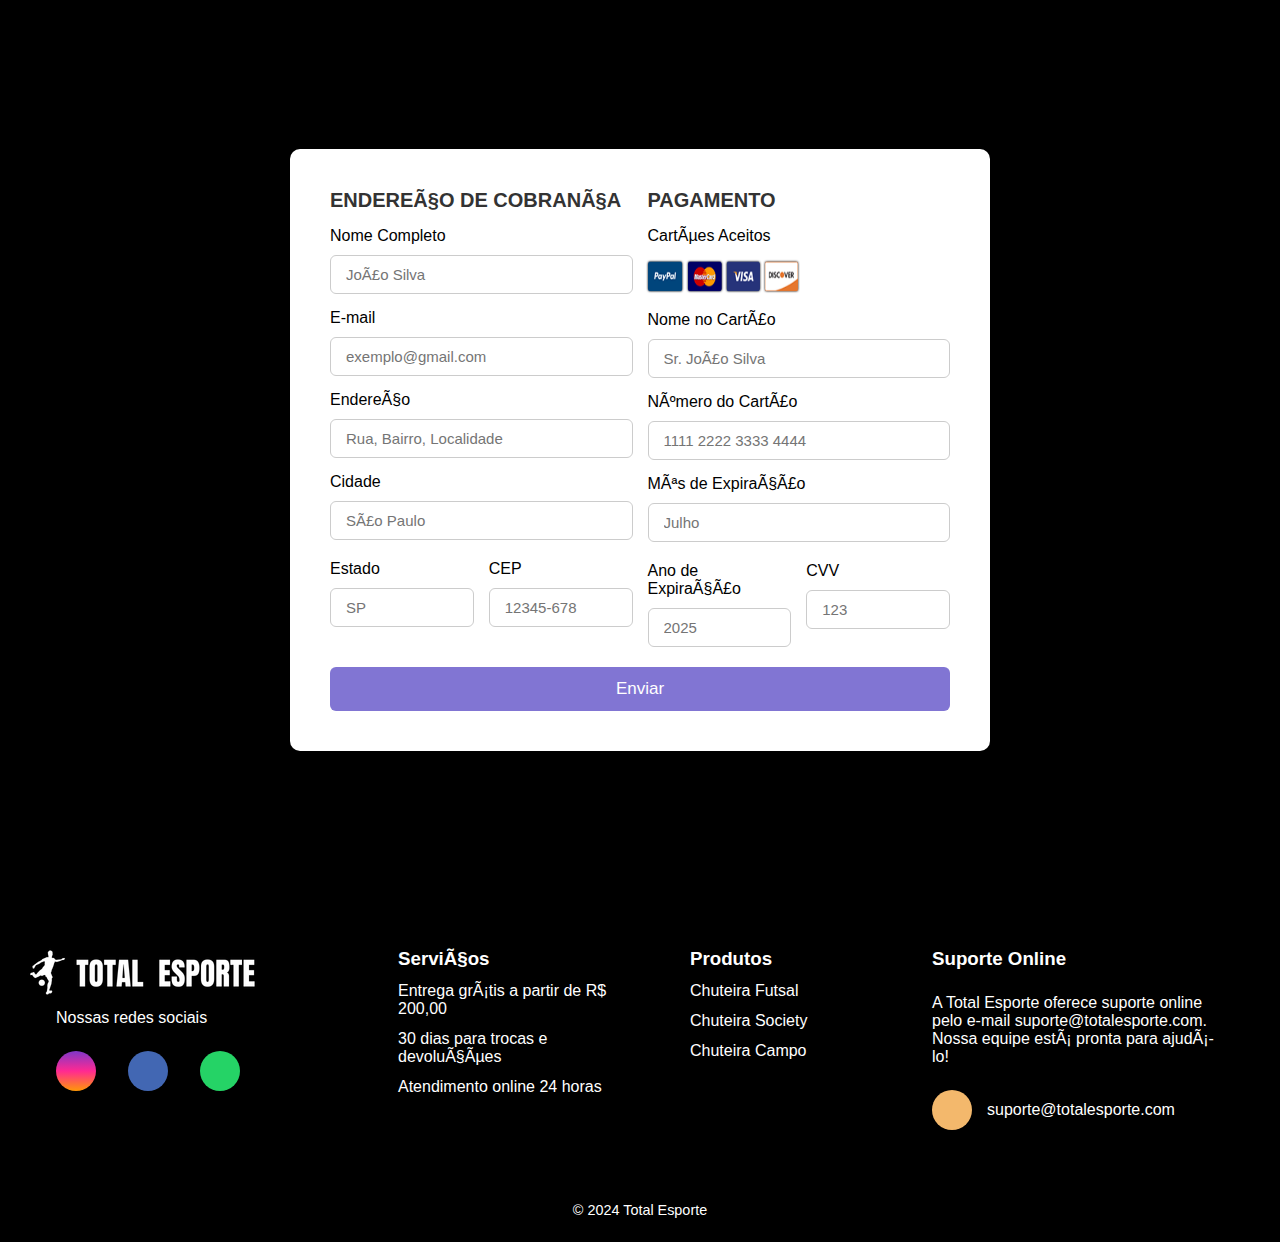
<file: TOTAL_ESPORTES/Pagamento.html>
<!DOCTYPE html>
<html lang="en">
<head>
    <meta charset="PT-Br">
    <meta name="viewport" content="width=device-width, initial-scale=1.0">
    <title>Pagamento</title>
    <link rel="stylesheet" href="Estilos/Pagamento.css">
</head>
<body>

    
    <div class="container-pagamento">
        <form action="">
            <!-- Linha principal que divide o formulário em duas colunas -->
            <div class="linha">
                <!-- Primeira coluna: Endereço de Cobrança -->
                <div class="coluna">
                    <h3 class="titulo">Endereço de Cobrança</h3>
                    <!-- Campo: Nome completo -->
                    <div class="caixa-de-entrada">
                        <samp>Nome Completo</samp>
                        <input type="text" placeholder="João Silva">
                    </div>
                    <!-- Campo: E-mail -->
                    <div class="caixa-de-entrada">
                        <samp>E-mail</samp>
                        <input type="email" placeholder="exemplo@gmail.com">
                    </div>
                    <!-- Campo: Endereço -->
                    <div class="caixa-de-entrada">
                        <samp>Endereço</samp>
                        <input type="text" placeholder="Rua, Bairro, Localidade">
                    </div>
                    <!-- Campo: Cidade -->
                    <div class="caixa-de-entrada">
                        <samp>Cidade</samp>
                        <input type="text" placeholder="São Paulo">
                    </div>
    
                    <!-- Campos flexíveis: Estado e CEP -->
                    <div class="flexivel">
                        <div class="caixa-de-entrada">
                            <samp>Estado</samp>
                            <input type="text" placeholder="SP">
                        </div>
    
                        <div class="caixa-de-entrada">
                            <samp>CEP</samp>
                            <input type="number" placeholder="12345-678">
                        </div>
                    </div>
                </div>
    
                <!-- Segunda coluna: Informações de Pagamento -->
                <div class="coluna">
                    <h3 class="titulo">Pagamento</h3>
                    <!-- Imagem de cartões aceitos -->
                    <div class="caixa-de-entrada">
                        <samp>Cartões Aceitos</samp>
                        <img src="imagens/imgcards.png" alt="Cartões Aceitos">
                    </div>
                    <!-- Campo: Nome no cartão -->
                    <div class="caixa-de-entrada">
                        <samp>Nome no Cartão</samp>
                        <input type="text" placeholder="Sr. João Silva">
                    </div>
                    <!-- Campo: Número do cartão -->
                    <div class="caixa-de-entrada">
                        <samp>Número do Cartão</samp>
                        <input type="number" placeholder="1111 2222 3333 4444">
                    </div>
                    <!-- Campo: Mês de Expiração -->
                    <div class="caixa-de-entrada">
                        <samp>Mês de Expiração</samp>
                        <input type="text" placeholder="Julho">
                    </div>
    
                    <!-- Campos flexíveis: Ano de Expiração e CVV -->
                    <div class="flexivel">
                        <div class="caixa-de-entrada">
                            <samp>Ano de Expiração</samp>
                            <input type="number" placeholder="2025">
                        </div>
    
                        <div class="caixa-de-entrada">
                            <samp>CVV</samp>
                            <input type="number" placeholder="123">
                        </div>
                    </div>
                </div>
            </div>
    
            <!-- Botão de submissão -->
            <button type="submit" class="botao">Enviar</button>
        </form>
    </div>
    <footer>
        <!-- Container principal -->
    <div id="conteudo-rodape">
    <!-- Contatos e redes sociais -->
        <div id="contatos-rodape">
            <img src="imagens/Logo.png" alt="Logo Total Esporte">
            <p>Nossas redes sociais</p>
            <div id="redes-sociais-rodape">
            <a href="#" class="footer-link" id="instagram">
            <i class="fa-brands fa-instagram"></i>
            </a>
            <a href="#" class="footer-link" id="facebook">
            <i class="fa-brands fa-facebook-f"></i>
            </a>
            <a href="#" class="footer-link" id="whatsapp">
            <i class="fa-brands fa-whatsapp"></i>
            </a>
      </div>
    </div>

    <!-- Listas de serviços e produtos -->
    <ul class="lista-rodape">
      <li><h3>Serviços</h3></li>
      <li><p>Entrega grátis a partir de R$ 200,00</p></li>
      <li><p>30 dias para trocas e devoluções</p></li>
      <li><p>Atendimento online 24 horas</p></li>
    </ul>
    <ul class="lista-rodape">
      <li><h3>Produtos</h3></li>
      <li><p>Chuteira Futsal</p></li>
      <li><p>Chuteira Society</p></li>
      <li><p>Chuteira Campo</p></li>
    </ul>

    <!-- Suporte online -->
    <div id="suporte-rodape">
      <h3>Suporte Online</h3>
      <p>
        A Total Esporte oferece suporte online pelo e-mail suporte@totalesporte.com.
        Nossa equipe está pronta para ajudá-lo!
      </p>
      <div id="email-suporte">
        <a>
          <i class="fa-regular fa-envelope"></i>
        </a>
        <h1>suporte@totalesporte.com</h1>
      </div>
    </div>
  </div>

  <!-- Direitos autorais -->
  <div id="direitos-autorais-rodape">
    &#169; 2024 Total Esporte
  </div>
    </footer>
    
 



    
</body>
</html>
</file>
<file: TOTAL_ESPORTES/Estilos/Pagamento.css>
/* Estilo global */
* {
    margin: 0;
    padding: 0;
    box-sizing: border-box;
    font-family: sans-serif;
}

/* Container principal renomeado */
.container-pagamento {
    display: flex;
    justify-content: center;
    align-items: center;
    min-height: 100vh;
    background-color: black;
    padding: 25px;
}

/* Estilo do formulário */
.container-pagamento form {
    width: 700px;
    padding: 40px;
    background-color: white;
    border-radius: 10px;
}

/* Organização das colunas */
form .linha {
    display: flex;
    gap: 15px;
    flex-wrap: wrap;
}

.linha .coluna {
    flex: 1 1 250px;
}

/* Títulos das colunas */
.coluna .titulo {
    font-size: 20px;
    color: #333;
    text-transform: uppercase;
    margin-bottom: 5px;
}

/* Campos de entrada */
.coluna .caixa-de-entrada {
    margin: 15px 0;
}

.caixa-de-entrada samp {
    display: block;
    margin-bottom: 10px;
}

.caixa-de-entrada input {
    width: 100%;
    padding: 10px 15px;
    border: 1px solid #ccc;
    border-radius: 6px;
    font-size: 15px;
}

/* Layout flexível para múltiplos campos */
.coluna .flexivel {
    display: flex;
    gap: 15px;
}

.flexivel .caixa-de-entrada {
    margin-top: 5px;
}

/* Estilo da imagem dos cartões */
.caixa-de-entrada img {
    height: 32px;
    width: 150px;
    margin-top: 5px;
    filter: drop-shadow(0 0 1px #000);
}

/* Botão de envio */
form .botao {
    width: 100%;
    padding: 12px;
    background-color: #8175d3;
    border: none;
    outline: none;
    border-radius: 6px;
    font-size: 17px;
    color: white;
    margin-top: 5px;
    cursor: pointer;
    transition: 0.5s;
}

form .botao:hover {
    background-color: #6a5acd;
}
footer {
    width: 100%;
    color: white;
  }
  
  /* Conteúdo principal */
  #conteudo-rodape {
    background-color: black;
    display: grid;
    grid-template-columns: repeat(4, 1fr);
    padding: 3rem 3.5rem;
  }
  
  /* Contatos e redes sociais */
  #contatos-rodape img {
    margin-bottom: 0.75rem;
    display: flex;
    flex-direction: column;
    gap: 0.75rem;
    margin-left: -38px;
  }
  
  #redes-sociais-rodape {
    display: flex;
    gap: 2rem;
    margin-top: 1.5rem;
  }
  
  #redes-sociais-rodape .footer-link {
    display: flex;
    align-items: center;
    justify-content: center;
    height: 2.5rem;
    width: 2.5rem;
    color: white;
    border-radius: 50%;
    transition: all 0.4s;
    text-decoration: none;
  }
  
  #redes-sociais-rodape .footer-link i {
    font-size: 1.25rem;
  }
  
  #redes-sociais-rodape .footer-link:hover {
    opacity: 0.8;
  }
  
  #instagram {
    background: linear-gradient(#7f37c9, #ff2992, #ff9807);
  }
  
  #facebook {
    background-color: #4267b3;
  }
  
  #whatsapp {
    background-color: #25d366;
  }
  
  /* Listas */
  .lista-rodape {
    display: flex;
    flex-direction: column;
    gap: 0.75rem;
    list-style: none;
  }
  
  .lista-rodape h3 {
    margin-left: 50px;
  }
  
  .lista-rodape p {
    margin-left: 50px;
  }
  
  /* Suporte */
  #suporte-rodape {
    display: flex;
    flex-direction: column;
    gap: 1.5rem;
  }
  
  #email-suporte {
    display: flex;
    align-items: center;
    gap: 15px;
  }
  
  #email-suporte a {
    background-color: #f3b86c;
    border-radius: 50%;
    cursor: pointer;
    padding: 8px;
    height: 2.5rem;
    width: 2.5rem;
    display: flex;
    justify-content: center;
    align-items: center;
  }
  
  #email-suporte i {
    font-size: 1.25rem;
  }
  
  #email-suporte h1 {
    font-size: 16px;
    margin: 0;
    font-weight: normal;
  }
  
  /* Direitos autorais */
  #direitos-autorais-rodape {
    background-color: black;
    color: white;
    font-size: 0.9rem;
    text-align: center;
    padding: 1.5rem;
  }
</file>
